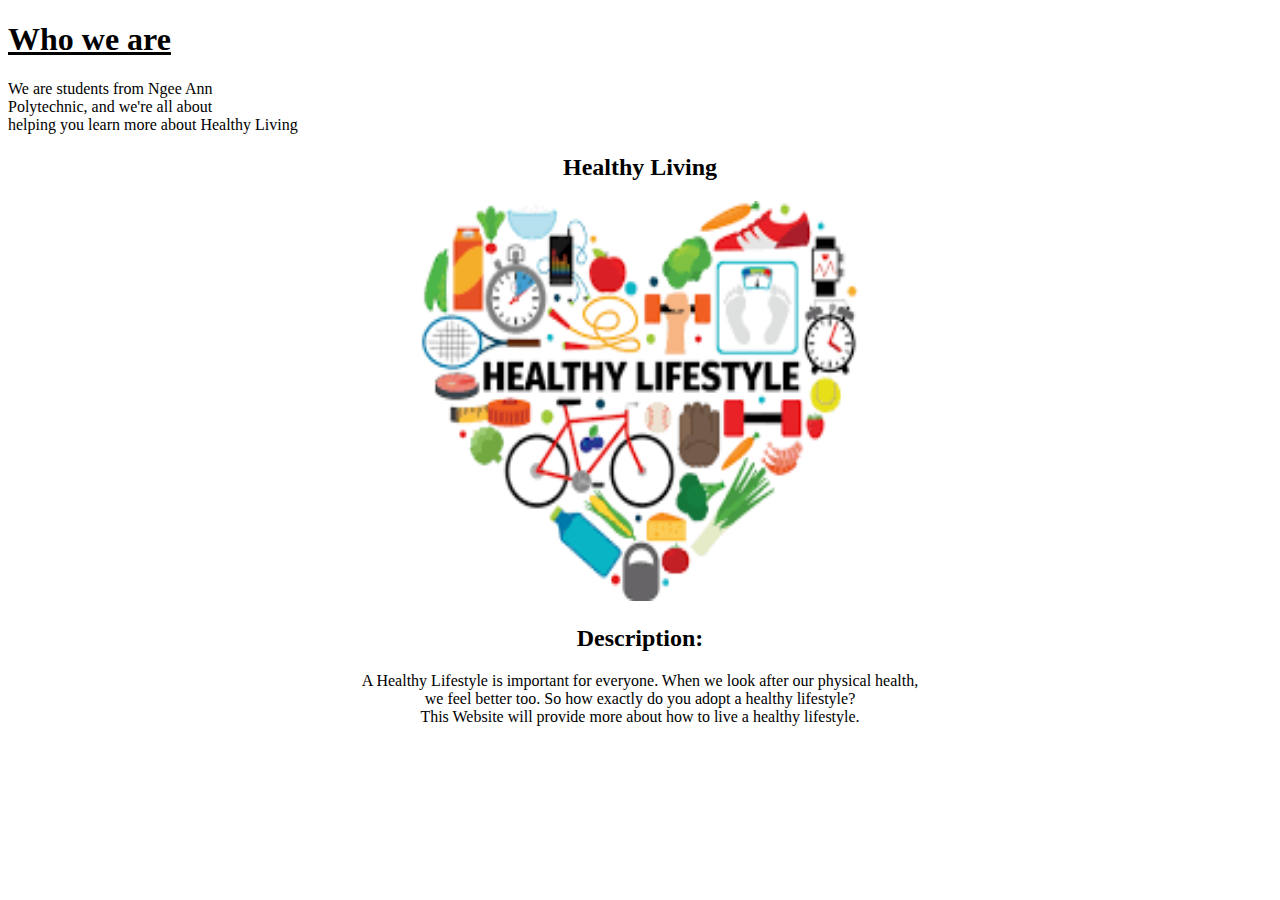
<file: Assgmt 1/Assgmt 1/index.html>
<!DOCTYPE html>
<html>
  <head>
    <link rel="icon" href="Images/NP(1).ico">
    <meta name="author" content="Ethan Chua">
    <meta name="description" content="Home Page">
    <title>Home Page</title>
    <style>
      h1 {
    text-align: left;}
    h2 {text-align:center}
    </style>
    <body>
      <div style="clear: right;">
        <h1><u>Who we are</u></h1>
      We are students from Ngee Ann <br>Polytechnic, and we're all about<br> helping you learn more about Healthy Living
      </div>
      <div>
      <h2>Healthy Living</h2>
      <div style="text-align: center;">
      <img src="Images/Healthy Living.png" width="700" height="400">
      <p><h2>Description:</h2></p>
      A Healthy Lifestyle is important for everyone. When we look after our physical health,<br> we feel better too. So how exactly do you adopt a healthy lifestyle?<br> This Website will provide more about how to live a healthy lifestyle.
      </div>
       
      
    </body>
  </head>
</html>
</file>
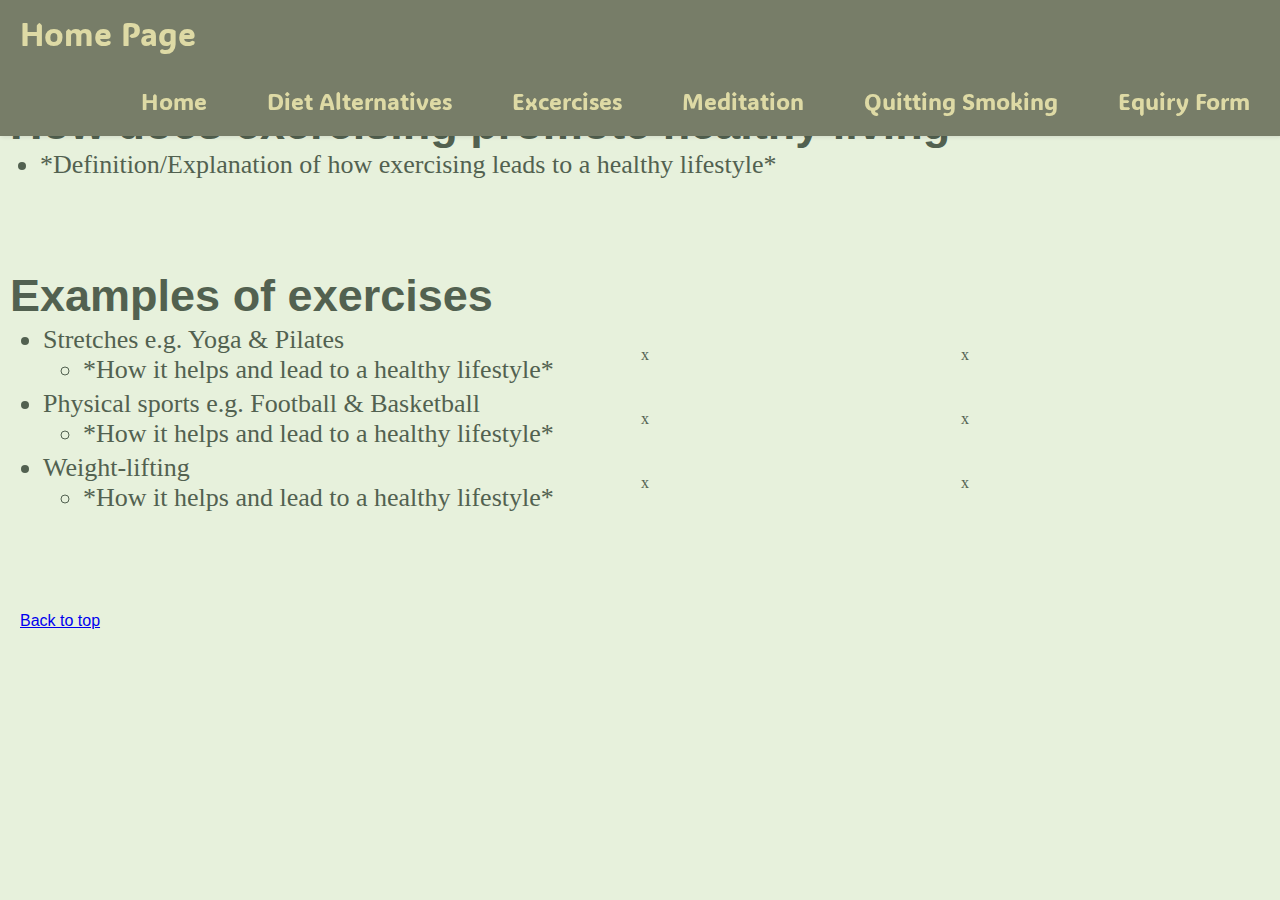
<file: FC Assignment 1/Home.html>
<!DOCTYPE html>
<html lang="en">
<head>
    <meta charset="UTF-8">
    <meta name="viewport" content="width=device-width, initial-scale=1.0">
    <link rel="preconnect" href="https://fonts.googleapis.com">
<link rel="preconnect" href="https://fonts.gstatic.com" crossorigin>
<link href="https://fonts.googleapis.com/css2?family=ADLaM+Display&display=swap" rel="stylesheet">
<link rel="stylesheet" href="Home.css">
<link rel="icon" href="NP.ico">
    <title>Home</title>
    <style>

        </style>
</head>
<body>
    <header class="header">
        <p class="logo">Home Page</p>
        <ul class="menu">
            <li><a href="#">Home</a></li>
            <li><a href="#">Diet Alternatives</a></li>
            <li><a href="#">Excercises</a></li>
            <li><a href="#">Meditation</a></li>
            <li><a href="#">Quitting Smoking</a></li>
            <li><a href="#">Equiry Form</a></li>
        </ul>
    </header>

    <hr/>

    <main>

        <a name="start"/>
    
        <div>
            <h1>How does exercising promote healthy living</h1>
            <ul class="first-heading">
                <li>
                    *Definition/Explanation of how exercising leads to a healthy lifestyle*
                </li>
            </ul>
        </div>
        <br/><br/><br/><br/><br/>
        <div>
            <h1>
                Examples of exercises
            </h1>
            <table border="0" width="100%">
            <tr>
                <td width="50%">
                 <ul class="first-heading">
                    <li>Stretches e.g. Yoga & Pilates</li>
                        <ul class="second-heading">
                            <li>*How it helps and lead to a healthy lifestyle*</li>
                        </ul>
                 </ul>
                    
                </td> 
                <td width="25%">x</td>
                <td width="25%">x</td>
            </tr>
            <tr>
                <td width="50%">
                    <ul class="first-heading">
                        <li>Physical sports e.g. Football & Basketball</li>
                            <ul class="second-heading">
                                <li>*How it helps and lead to a healthy lifestyle*</li>
                            </ul>
                     </ul>
                </td>
                <td width="25%">x</td>
                <td width="25%">x</td>
            </tr>
            <tr>
                <td width="50%">
                    <ul class="first-heading">
                        <li>Weight-lifting</li>
                            <ul class="second-heading">
                                <li>*How it helps and lead to a healthy lifestyle*</li>
                            </ul>
                     </ul>
                    
                </td>
                <td width="25%">x</td>
                <td width="25%">x</td>
            </tr>
            </table>
        </div>



    </main>

    <a href="Home.html#start" class="btt">Back to top</a>

</body>
</html>
</file>
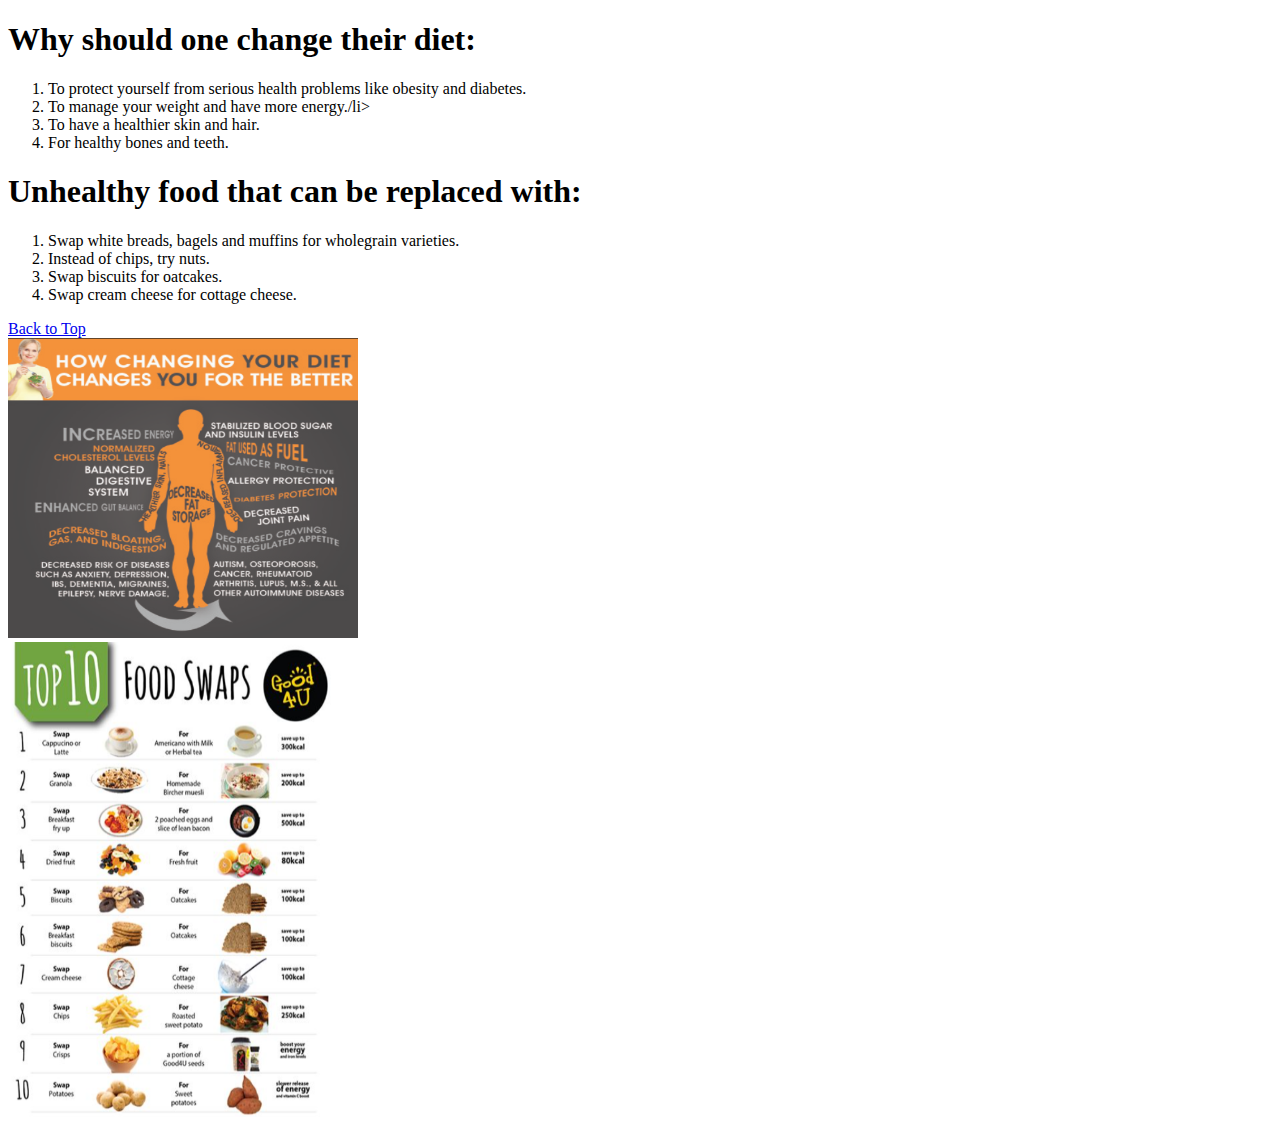
<file: Assignment 1b/Assignment 1b/Dietalternatives.html>
<!DOCTYPE html>
<html>
    <head> 
        <link rel="icon" href="Images/NP.ico">
        <meta name="author" content="Chua Hong Jun" />
        <meta name="description" content="Diet Alternatives" />
        <title>Diet Alternatives</title>
    </head>
    <body>
            <h1>Why should one change their diet:</h1>
            <ol>
                <li>To protect yourself from serious health problems like obesity and diabetes.</li>
                <li>To manage your weight and have more energy./li>
                <li>To have a healthier skin and hair.</li>
                <li>For healthy bones and teeth.</li>
            </ol>
            <h1>Unhealthy food that can be replaced with:</h1>
            <ol>
                <li>Swap white breads, bagels and muffins for wholegrain varieties.</li>
                <li>Instead of chips, try nuts.</li>
                <li>Swap biscuits for oatcakes.</li>
                <li>Swap cream cheese for cottage cheese.</li>
            </ol>
            <a href="#Top">Back to Top</a>
            <div style="clear: right;">
                <img src="Images/Why you should change your diet.png" width="350" height="300"
            </div>
            <div style="clear: right;">
                <img src="Images/Unhealthy food that can be swapped with.png" width="325" height="475"
            </div>
    </body>
</html>
</file>
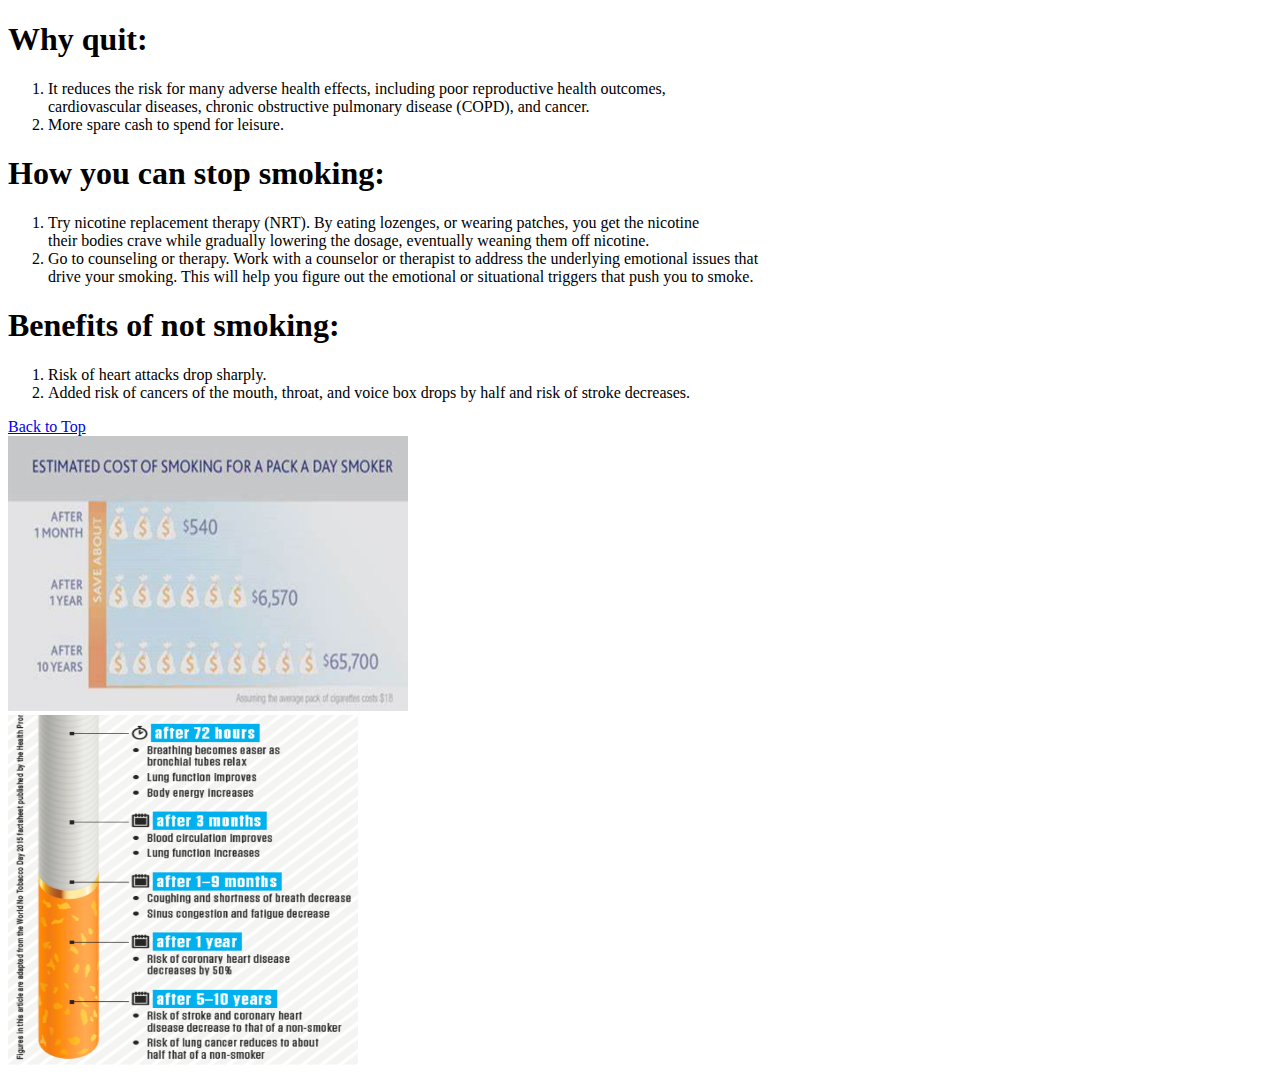
<file: Assignment 1b/Assignment 1b/Quittingsmoking.html>
<!DOCTYPE html> 
<html>
    <head> 
        <link rel="icon" href="Images/NP.ico">
        <meta name="author" content="Chua Hong Jun" />
        <meta name="description" content="Quitting smoking" />
        <title>Quitting smoking</title>
    </head>
    <body>
            <h1>Why quit:</h1>
            <ol>
                <li>It reduces the risk for many adverse health effects, including poor reproductive health outcomes,<br>cardiovascular diseases, chronic obstructive pulmonary disease (COPD), and cancer.</li>
                <li>More spare cash to spend for leisure.</li>
            </ol>
            <h1>How you can stop smoking:</h1>
            <ol>
                <li>Try nicotine replacement therapy (NRT). By eating lozenges, or wearing patches, you get the nicotine<br> their bodies crave while gradually lowering the dosage, eventually weaning them off nicotine.</li>
                <li>Go to counseling or therapy. Work with a counselor or therapist to address the underlying emotional issues that<br> drive your smoking. This will help you figure out the emotional or situational triggers that push you to smoke.</li>
            </ol>
            <h1>Benefits of not smoking:</h1>
            <ol>
                <li>Risk of heart attacks drop sharply.</li>
                <li>Added risk of cancers of the mouth, throat, and voice box drops by half and risk of stroke decreases.</li>
            </ol>
            <a href="#Top">Back to Top</a>
            <div style="clear: right;">
                <img src="Images/Estimated cost of smoking.png" width="400" height="275"
            </div>
            <div style="clear: right;">
                <img src="Images/Benefits of not smoking.png" width="350" height="350"
            </div>
    </body>
</html>
</file>
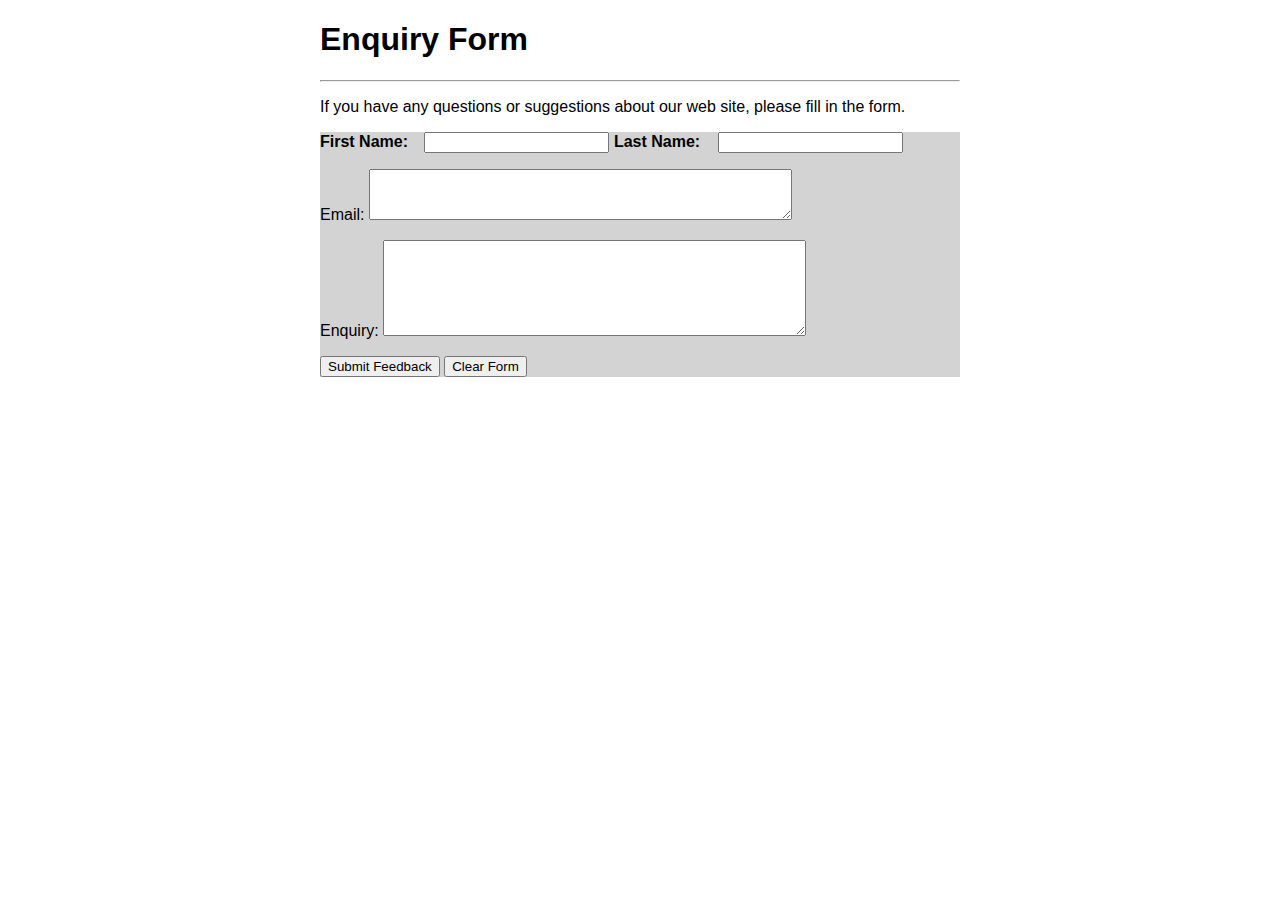
<file: HTML/HTML/form.html>
<!DOCTYPE html>
<html>
    <head>
        <meta charset="utf-8">
        <meta name="author" content="Chong Kai Xiang">
        <meta name="description" content="Practical 3 Part B">
        <meta name="date created" content="31 Oct 2023">
        <meta name="viewport" content="width=device-width, inital-scale=1.0">
        <link rel="icon" href="Media/NP.ico?_&amp;d2lSessionVal=apWO5uAhqfya6kMNBNz55s2gv&amp;ou=362521" >
        <title>Enquiry Form</title>
    <script>function lti_launch( vars, target ) {
						var query = '';
						var new_tab = false;

						for(var key in vars) {
							if(query.length == 0) {
								query += '?' + key + '=' + encodeURIComponent(vars[key]);
							}
							else {
								query += '&' + key + '=' + encodeURIComponent(vars[key]);
							}
						}

						var url = '/d2l/customization/pearsonlti/362521/Launch' + query;(target == '_blank') ? window.open( url, '_blank' ) : location.replace( url );}</script><script src="https://s.brightspace.com/lib/bsi/20.23.10-218/unbundled/mathjax.js?v=20.23.10.17927" type="module"></script><script>document.addEventListener('DOMContentLoaded', function() {
					if (document.querySelector('math') || /\$\$|\\\(|\\\[|\\begin{|\\ref{|\\eqref{/.test(document.body.innerHTML)) {
						document.querySelectorAll('mspace[linebreak="newline"]').forEach(elm => {
							elm.setAttribute('style', 'display: block; height: 0.5rem;');
						});

						window.D2L.MathJax.loadMathJax({
							'outputScale': 1.5,
							'renderLatex': true
						});
					}
				});</script><script src="https://s.brightspace.com/lib/bsi/20.23.10-218/unbundled/prism.js?v=20.23.10.17927" type="module"></script><script>document.addEventListener('DOMContentLoaded', function() {
					document.querySelectorAll('.d2l-code').forEach(code => {
						window.D2L.Prism.formatCodeElement(code);
					});
				});</script><script>window.addEventListener('message', function(event) { 
					if( !event.data ) {
						return;
					}

					var params;
					try {
						params = JSON.parse( event.data );
					}
					catch {
						return;
					}
					if( !params.subject || params.subject !== 'lti.frameResize' ) {
						return;
					}

					const MAX_FRAME_HEIGHT = 10000
					if( !params.height || params.height < 1 || params.height > MAX_FRAME_HEIGHT ) {
						console.warn( 'Invalid height value received, aborting' );
						return;
					}
					var el = document.getElementsByTagName( 'iframe' );
					for ( var i=0; i < el.length; i++ ) {
						if( el[i].contentWindow === event.source ) {
							el[i].style.height = params.height + 'px';
							el[i].style.width = '100%';
							console.info( 'Setting iFrame height to ' + params.height );
							console.info( 'Setting iFrame width to 100%' );
						}
					}
				});</script></head>
				<body style="font-family: Verdana, Geneva, Tahoma, sans-serif;
				width:50%;
				margin:auto">
					<h1>Enquiry Form</h1>
					<hr>
					<p>If you have any questions or suggestions about our web site, please fill in the form.</p>
					<form style="background-color:lightgrey"> 
						<p style="text-align: left;">
							<label for="first name" style="display: inline-block;
													font-weight:bold;
													width:100px;">
							<b>First Name:</b></b></label>
							<input type="text" id="name" name="name">
							<label for="last name" style="display: inline-block;
													font-weight:bold;
													width:100px;">
							<b>Last Name:</b></b></label>
							<input type="text" id="name" name="name">
						</p>
						<p>
							<label for="Email">Email:</label>
							<textarea
							id="Email" name="Email" rows="3" cols="50">
						</textarea>
						</p>
						<p>
							<label for="Enquiry">Enquiry:</label>
							<textarea
							id="Enquiry" name="Enquiry" rows="6" cols="50">
						</textarea>
						</p>
						<input type="submit" value="Submit Feedback">
						<input type="reset" value="Clear Form">
						<form method="post" action="mailto:email@np.edu.sg"
						enctype="text/plain">
					</form>
				</body>
    <body>
    </body>
</html>
</file>
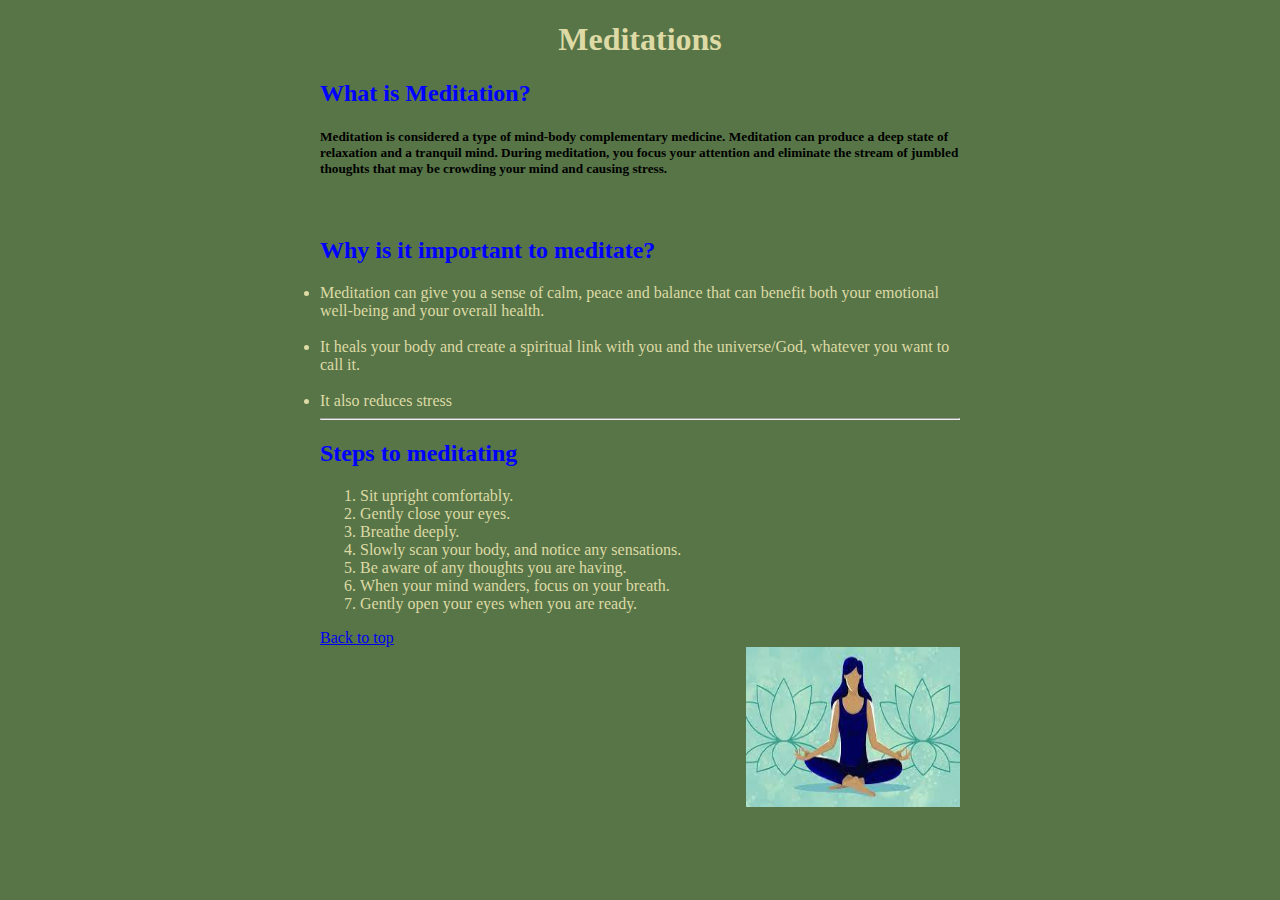
<file: HTML/HTML/Meditations.html>
<!DOCTYPE html>
<html>
    <head>
        <meta charset="utf-8">
        <meta name="author" content="Chong Kai XIang">
        <meta name="description" content="Meditations">
        <meta name="date created" content="23 Nov 2023">
        <meta name="viewport" content="width=device-width, inital-scale=1.0">
        <link rel="icon" href="Media/NP.ico?_&amp;d2lSessionVal=GFYfPBADOIffbaL5X5G02dvS9&amp;ou=362521" >
        <title>Meditations</title>
    </head>
	<style>
		/* style attribute for body element */
		body {
			background-color:#577547;
			width: 50%;
			margin: auto;
		}
		/* style attrributefor header 1 element */
		h1 {
			color:#dedaa5;
			text-align: center;
		}
		/* style attribute for header 2 element */
		h2{
			color:blue;
		}
		/* style attribute for li element */
		li {
			background-color:#577547;
			color:#dedaa5;
		}
		/* add-on*/
		dt {
			font-family: "Lucida Console", Courier, monospace;
			color:red;
			font-weight:bold;
		}
	   </style>
    <body>
        <p class="text-left">
		   <!--Header-->
		   <div class="header">
            <h1>Meditations</h1>
        </div>
        <div style="text-align: left;">
            <div class="side">
                <h2>What is Meditation?</h2>
                <h5>Meditation is considered a type of mind-body complementary medicine. Meditation can produce a deep state of relaxation and a tranquil mind. During meditation, you focus your attention and eliminate the stream of jumbled thoughts that may be crowding your mind and causing stress.</h5>
                <br>
                
                <h2>Why is it important to meditate?</h2>
                <uo>
                <li>Meditation can give you a sense of calm, peace and balance that can benefit both your emotional well-being and your overall health.</li>
                <br>
                <li>It heals your body and create a spiritual link with you and the universe/God, whatever you want to call it.</li>
                <br>
                <li>It also reduces stress</li>
                </uo>
            </div>
           
            <hr>
            <div class="main">
                <h2>Steps to meditating</h2>
                <ol>
                <li>Sit upright comfortably.</li>
                <li>Gently close your eyes.</li>
                <li>Breathe deeply.</li>
                <li>Slowly scan your body, and notice any sensations.</li>
                <li>Be aware of any thoughts you are having.</li>
                <li>When your mind wanders, focus on your breath.</li>
                <li>Gently open your eyes when you are ready.</li>
            </ol>
            </div>
        </div>
    </p>
    <a href="#top">Back to top</a>
    <div style=clear:right><a href="https://www.google.com/url?sa=t&rct=j&q=&esrc=s&source=web&cd=&cad=rja&uact=8&ved=2ahUKEwjjsMig1-WCAxUD-jgGHTXhAHgQFnoECA4QAw&url=https%3A%2F%2Fvacayou.com%2Fmagazine%2Fmeditate-7-simple-steps%2F&usg=AOvVaw1RUbMDd-lLFghh_65WKfLR&opi=89978449" target="blank">
        <img src="Media/download.jpg" width="214" height="160" 
                    title="How to meditate?" style="float:right;"></a>
    </div>

	</body>
</style>
</html>
</file>
<file: FC Assignment 1/Home.css>
@font-face {
    font-family: "Amasis MT Std Medium";
    src: url("https://db.onlinewebfonts.com/t/b6f0cf2ac27c975e2f60985baacca86d.eot");
    src: url("https://db.onlinewebfonts.com/t/b6f0cf2ac27c975e2f60985baacca86d.eot?#iefix")format("embedded-opentype"),
    url("https://db.onlinewebfonts.com/t/b6f0cf2ac27c975e2f60985baacca86d.woff2")format("woff2"),
    url("https://db.onlinewebfonts.com/t/b6f0cf2ac27c975e2f60985baacca86d.woff")format("woff"),
    url("https://db.onlinewebfonts.com/t/b6f0cf2ac27c975e2f60985baacca86d.ttf")format("truetype"),
    url("https://db.onlinewebfonts.com/t/b6f0cf2ac27c975e2f60985baacca86d.svg#Amasis MT Std Medium")format("svg");
}

*{
    margin: 0;
    padding: 1;
    box-sizing: border-box;
}

body{
    background-color:#E7F1DC
}

.header{
    background-color:#777d68;
    box-shadow: 1px 1px 4px 0 rgba(0,0,0,.1);
    position: fixed;
    width: 100%;
    z-index: 3;
}

.header ul{
    margin: 0;
    padding: 0;
    list-style: none;
    overflow: hidden;
}


.header ul a{
    display: block;
    padding: 20px;
    text-decoration: none;
    transition: all 0.5s ease;
    color: #dedaa5; 
    font-size: 23px;
    font-family: "ADLaM Display", sans-serif;
}

.header ul a:hover{
    color: #3F2B27;
    box-shadow: inset 0 2px #3F2B27;
}

.header .logo{
    float: left;
    display: block;
    font-size: 2em;
    padding: 12.5px 20px;
    color: #dedaa5; 
    text-decoration: none;
    font-family: "ADLaM Display", sans-serif;
}

.header .menu{
    clear: both;
    max-height: 0;
    transition: max-height .2s ease-out;
}

@media (min-width: 48em){
    .header li{
        float: left;
    }
    .header li a{
        padding: 20px 30px;
    }
    .header .menu{
        clear: none;
        float: right;
        max-height: none;
    }
    .header .menu-icon{
        display: none;
    }
}



main{
    padding-top: 6em;
    padding-bottom: 6em;
    color: #526150;
}

h1{
    font-family: century-gothic, sans-serif;
    font-weight: 400;
    font-style: normal;
    font-weight: bold;
    font-size: 45px;
    padding-left: 10px;
}

.first-heading {
    font-family: Amasis MT Std Medium, 'sans-serif';
    font-size: 26px;
}

.second-heading{
    font-family: Amasis MT Std light, 'sans-serif';
}

table{
    width: 100%;
    
}

.btt{
    font-family: Arial, Helvetica, sans-serif;
    padding-left: 20px;
}
</file>
